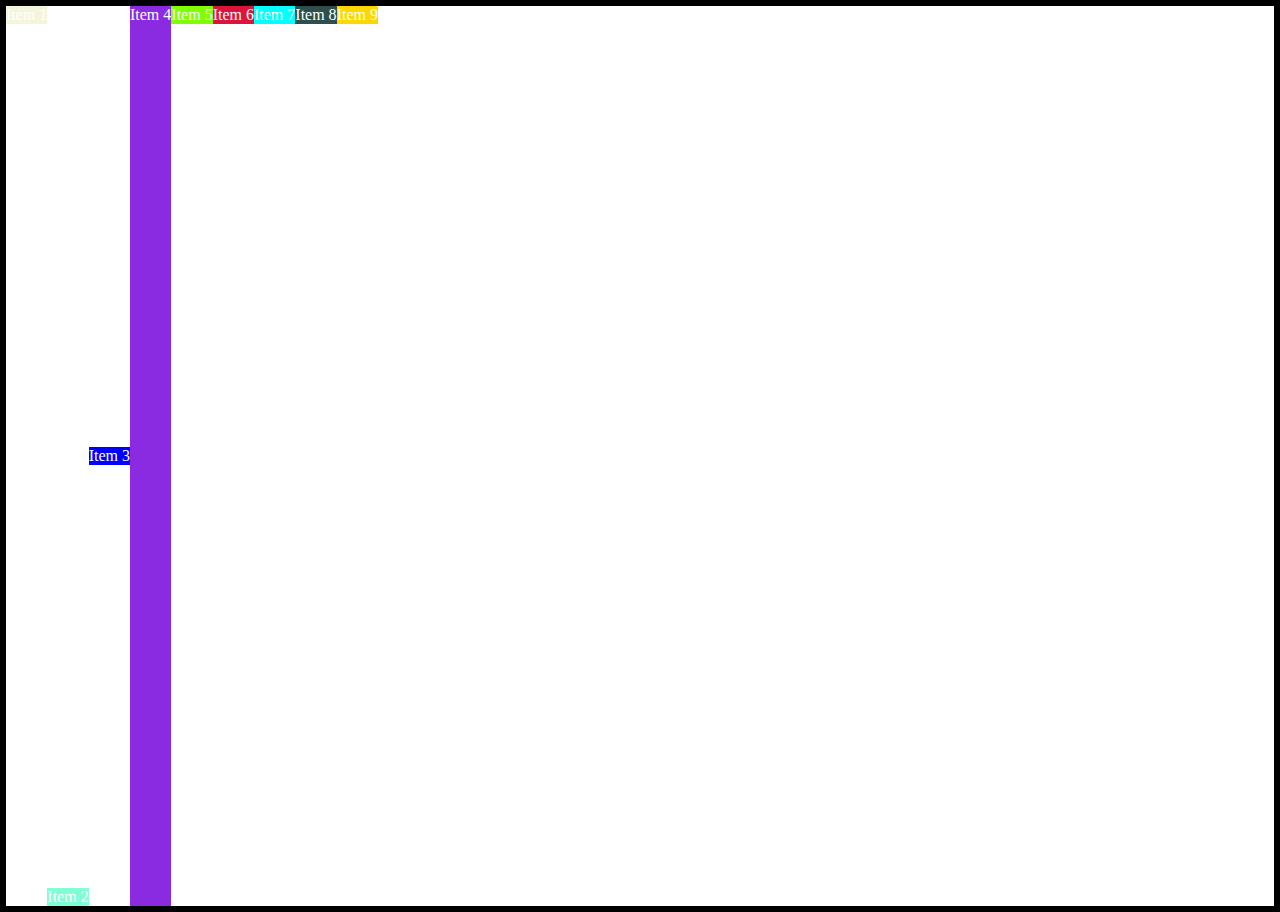
<file: index.html>
<!DOCTYPE html>
<html lang="en">
  <head>
    <meta charset="UTF-8" />
    <meta name="viewport" content="width=device-width, initial-scale=1.0" />
    <title>Flexbox</title>
    <link
      rel="stylesheet"
      href="index.css
  "
    />
  </head>
  <body>
    <div class="container">
      <div class="flex-item item-1">Item 1</div>
      <div class="flex-item item-2">Item 2</div>
      <div class="flex-item item-3">Item 3</div>
      <div class="flex-item item-4">Item 4</div>
      <div class="flex-item item-5">Item 5</div>
      <div class="flex-item item-6">Item 6</div>
      <div class="flex-item item-7">Item 7</div>
      <div class="flex-item item-8">Item 8</div>
      <div class="flex-item item-9">Item 9</div>
    </div>
  </body>
</html>
</file>
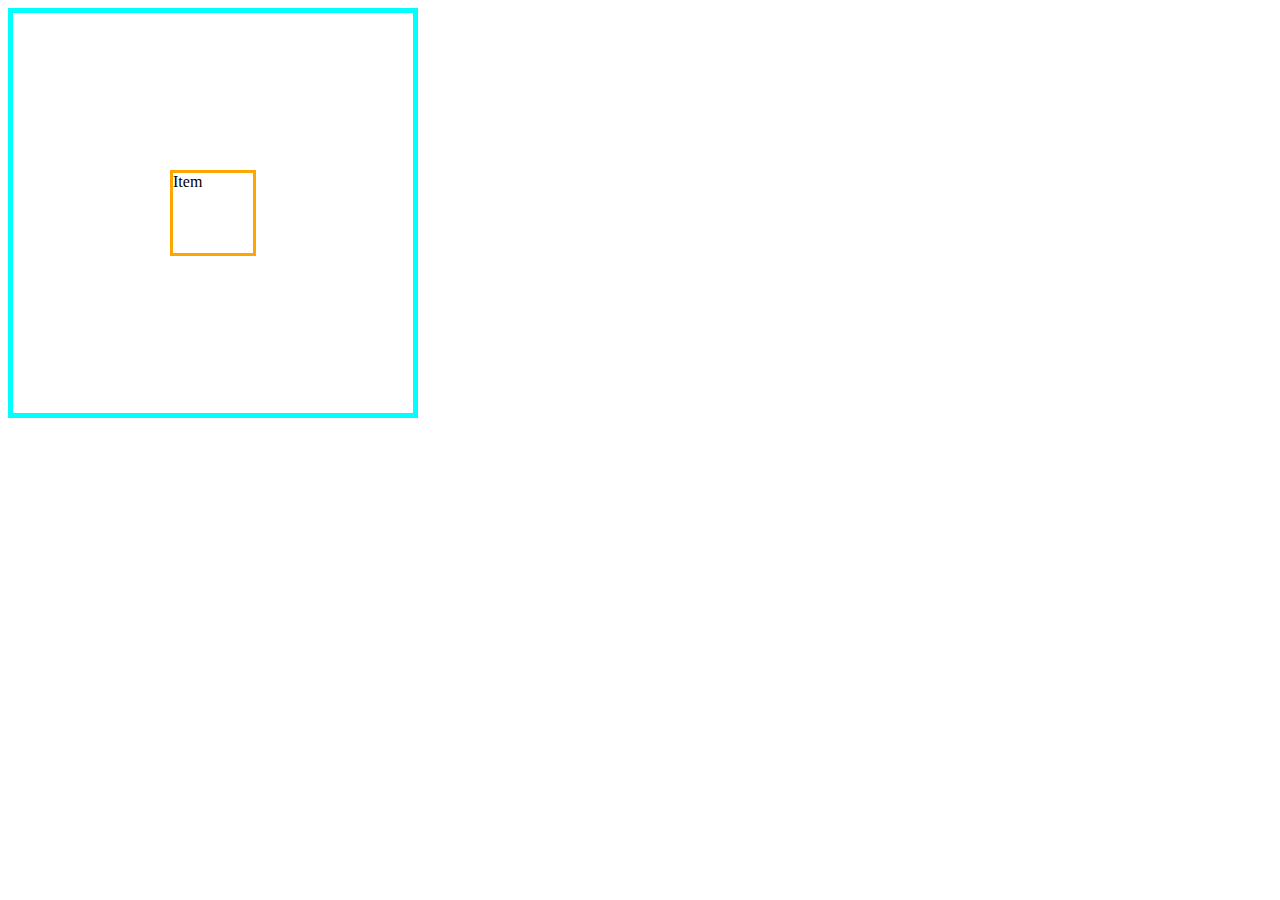
<file: Centering-Item/index.html>
<!DOCTYPE html>
<html lang="en">
  <head>
    <meta charset="UTF-8" />
    <meta name="viewport" content="width=device-width, initial-scale=1.0" />
    <title>Document</title>
    <link rel="stylesheet" href="style.css" />
  </head>
  <body>
    <div class="container">
      <div class="item">Item</div>
    </div>
  </body>
</html>
</file>
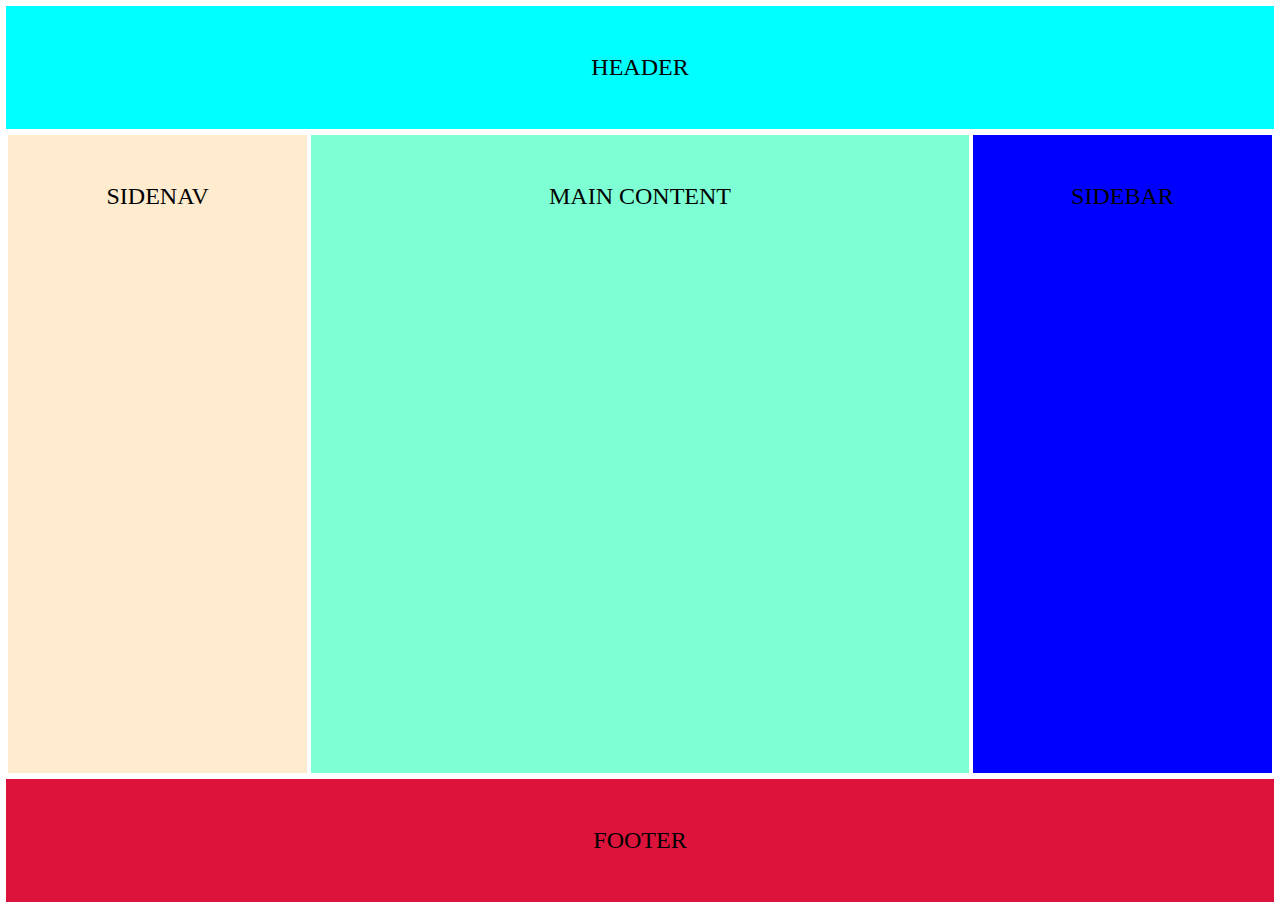
<file: HoliGrayLayout/index.html>
<!DOCTYPE html>
<html lang="en">
  <head>
    <meta charset="UTF-8" />
    <meta name="viewport" content="width=device-width, initial-scale=1.0" />
    <title>Document</title>
    <link rel="stylesheet" href="style.css" />
  </head>
  <body>
    <header class="flex-header">HEADER</header>

    <main class="flex-main">
      <nav class="flex-nav">SIDENAV</nav>
      <article class="flex-article">MAIN CONTENT</article>
      <aside class="flex-aside">SIDEBAR</aside>
    </main>
    <footer class="flex-footer">FOOTER</footer>
  </body>
</html>
</file>
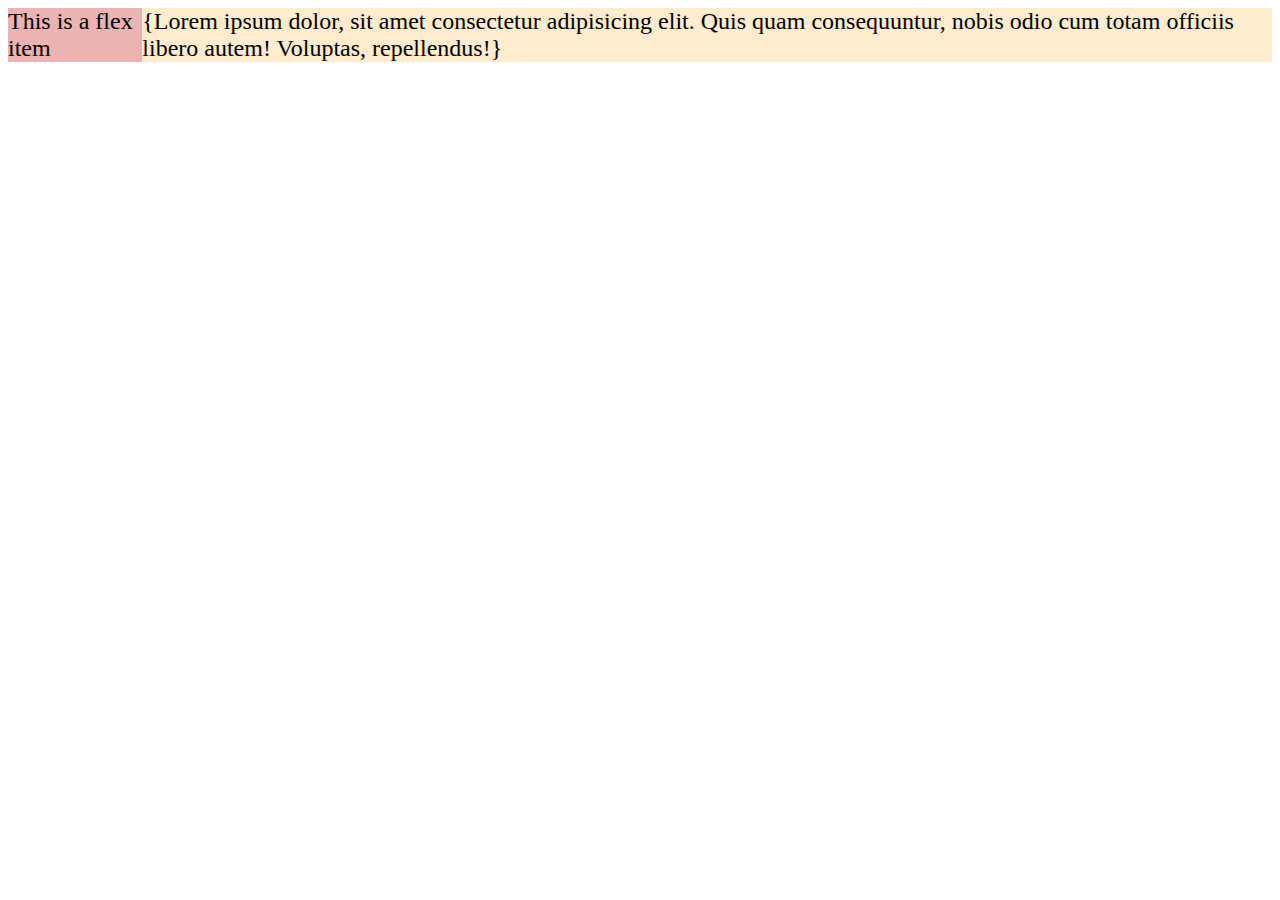
<file: Variable-heights/index.html>
<!DOCTYPE html>
<html lang="en">
  <head>
    <meta charset="UTF-8" />
    <meta name="viewport" content="width=device-width, initial-scale=1.0" />
    <link rel="stylesheet" href="style.css" />
    <title>Document</title>
  </head>
  <body>
    <div class="container">
      <div class="item1">This is a flex item</div>
      <div class="item2">
        {Lorem ipsum dolor, sit amet consectetur adipisicing elit. Quis quam
        consequuntur, nobis odio cum totam officiis libero autem! Voluptas,
        repellendus!}
      </div>
    </div>
  </body>
</html>
</file>
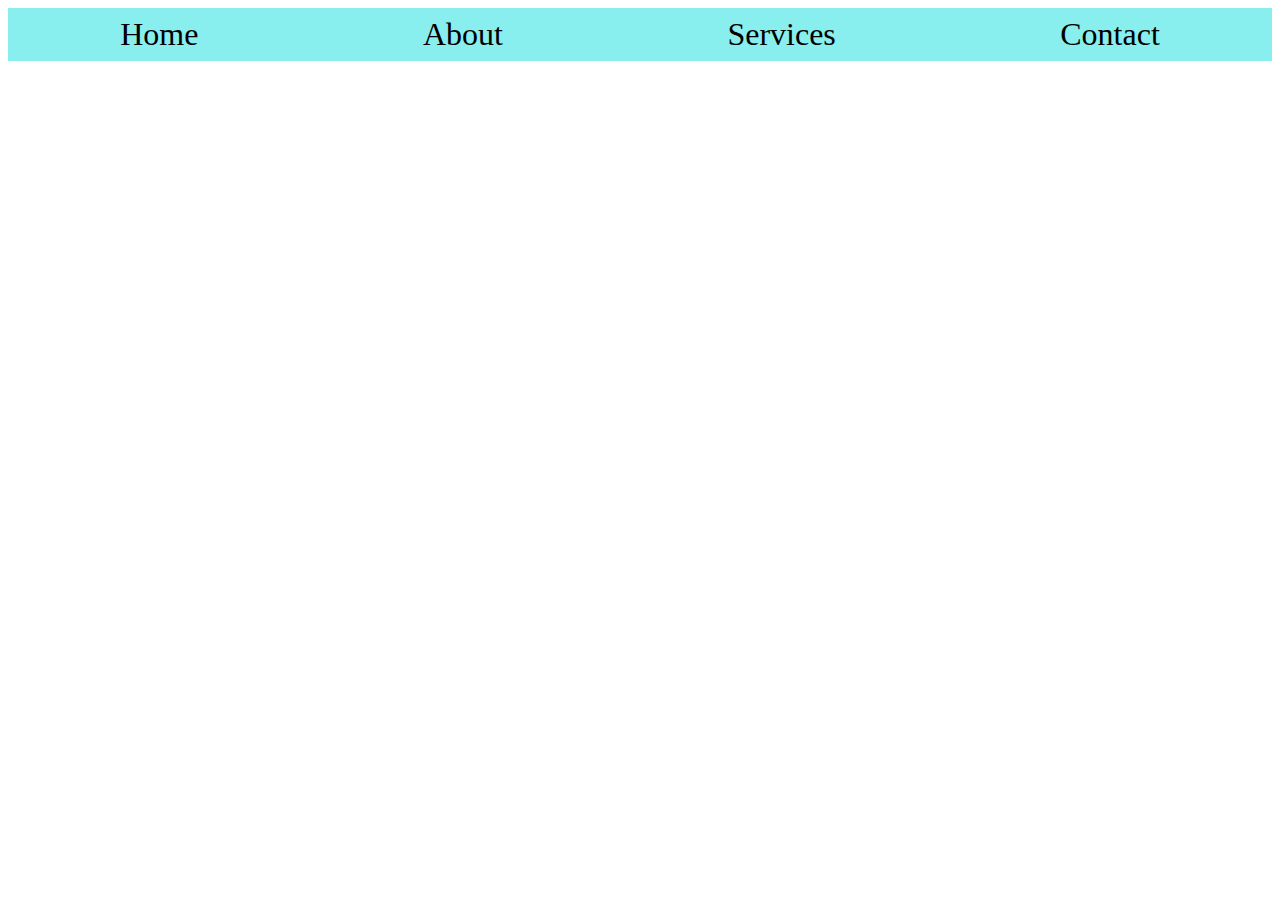
<file: Nav-Bar/index1.html>
<!DOCTYPE html>
<html lang="en">
  <head>
    <meta charset="UTF-8" />
    <meta name="viewport" content="width=device-width, initial-scale=1.0" />
    <title>Navbar</title>
    <link rel="stylesheet" href="style1.css" />
  </head>
  <body>
    <nav>
      <ul>
        <li>Home</li>
        <li>About</li>
        <li>Services</li>
        <li>Contact</li>
      </ul>
    </nav>
  </body>
</html>
</file>
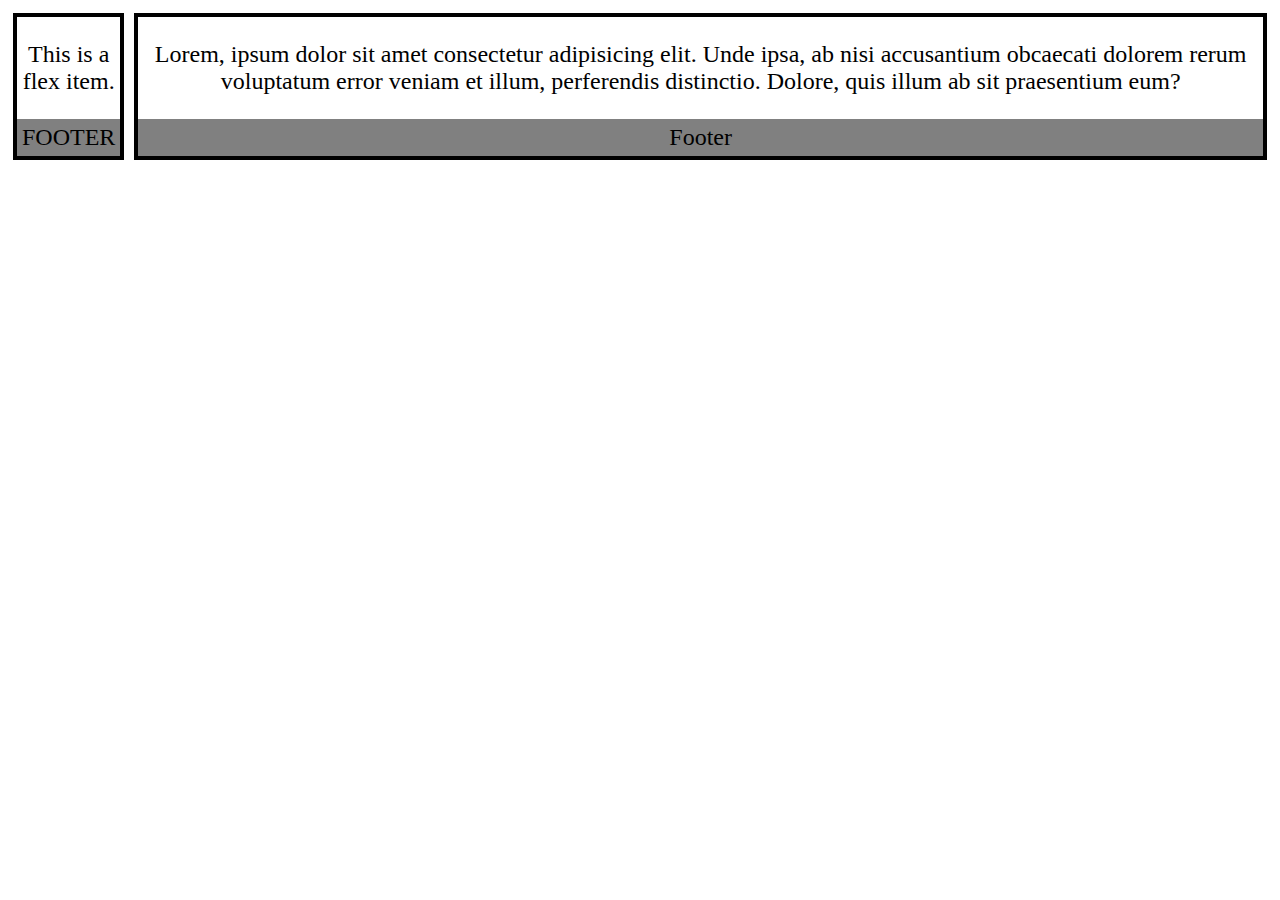
<file: Variable-heights/index1.html>
<!DOCTYPE html>
<html lang="en">
  <head>
    <meta charset="UTF-8" />
    <meta name="viewport" content="width=device-width, initial-scale=1.0" />
    <title>Document</title>
    <link rel="stylesheet" href="style1.css" />
  </head>
  <body>
    <div class="cards">
      <div class="card">
        <div class="body">
          <p>This is a flex item.</p>
        </div>
        <div class="footer">FOOTER</div>
      </div>
      <div class="card">
        <div class="body">
          <p>
            Lorem, ipsum dolor sit amet consectetur adipisicing elit. Unde ipsa,
            ab nisi accusantium obcaecati dolorem rerum voluptatum error veniam
            et illum, perferendis distinctio. Dolore, quis illum ab sit
            praesentium eum?
          </p>
        </div>
        <div class="footer">Footer</div>
      </div>
    </div>
  </body>
</html>
</file>
<file: index.css>
body {
  margin: 0;
}

.container {
  border: 6px solid black;
  /* display: inline-flex; */
  display: flex;
  /* flex-direction: column; */
  /* flex-wrap: wrap; */
  /* 
  height: 400px; */
  /* background-color: 
  aqua; */
  height: 100vh;
  align-items: flex-start;
  /* width: 100%; */

  /* flex-flow: column wrap-reverse ; */
  /* justify-content: center; */
  /* justify-content: space-evenly; */
  /* align-items: baseline; */
  /* align-content: space-around; */
}

.flex-item {
  color: white;
  font-size: 1 rem;
  padding: 1 rem;
  text-align: center;
  /* width: 8rem; */
  /* flex-grow: 1; */
  /* flex-shrink: 0; */
  /* flex-basis: auto; */
}

.item-1 {
  background-color: beige;
  /* padding-bottom: 3rem; */
  align-self: flex-start;
}
.item-2 {
  background-color: aquamarine;
  /* padding-bottom: 5rem; */
  align-self: flex-end;
}
.item-3 {
  background-color: blue;
  /* padding-bottom: 3rem; */
  align-self: center;
}
.item-4 {
  background-color: blueviolet;
  /* order: 1; */
  /* flex-shrink: 4; */
  align-self: stretch;
}
.item-5 {
  background-color: chartreuse;
  /* flex-grow: 1; */
}
.item-6 {
  background-color: crimson;
}
.item-7 {
  background-color: cyan;
  /* flex-grow: 2; */
}
.item-8 {
  background-color: darkslategrey;
}
.item-9 {
  background-color: gold;
}
</file>
<file: Centering-Item/style.css>
.container {
  height: 400px;
  width: 400px;
  border: 5px solid aqua;
  display: flex;
  justify-content: center;
  align-items: center;
}

.item {
  height: 80px;
  width: 80px;
  border: 3px solid orange;
}
</file>
<file: HoliGrayLayout/style.css>
* {
  margin: 2px;
}

body {
  font-size: 24px;
  color: black;
  height: 100vh;
  text-align: center;
  display: flex;
  flex-direction: column;
}

.flex-header {
  background-color: aqua;
  padding-top: 3rem;
  padding-bottom: 3rem;
}

.flex-main {
  display: flex;
  flex: 1;
}

.flex-nav {
  background-color: blanchedalmond;
  padding-top: 3rem;
  flex: 1 1 5rem;
}

.flex-article {
  background-color: aquamarine;
  padding-top: 3rem;
  flex: 3 3;
}

.flex-aside {
  background-color: blue;
  padding-top: 3rem;
  flex: 1 1 5rem;
}

.flex-footer {
  background-color: crimson;
  padding-top: 3rem;
  padding-bottom: 3rem;
}

@media all and (max-width: 540px) {
  .flex-main {
    flex-direction: column;
  }
}
</file>
<file: Variable-heights/style.css>
.container {
  font-size: 1.5rem;
  display: flex;
}

.item1 {
  background-color: rgb(236, 179, 179);
  /* float: left;
  width: 30%; */
}

.item2 {
  background-color: blanchedalmond;
  /* float: right;
  width: 70%; */
}
</file>
<file: Nav-Bar/style1.css>
nav {
  font-size: 2rem;
  background-color: rgb(137, 238, 238);
}

nav ul {
  list-style-type: none;
  margin: 0;
  padding: 0;
  display: flex;
  justify-content: space-around;
}

nav ul li {
  cursor: pointer;
  padding: 0.5rem;
  flex: auto;
  text-align: center;
}

nav ul li:hover {
  background-color: #555;
  color: white;
}

/* media query */

@media all and (max-width: 900px) {
  nav ul {
    flex-direction: column;
  }

  nav ul li {
    text-align: center;
  }
}
</file>
<file: Variable-heights/style1.css>
.cards {
  display: flex;
}

.card {
  font-size: 1.5rem;
  border: 4px solid black;
  margin: 5px;
  text-align: center;
  display: flex;
  flex-direction: column;
}

.card .footer {
  padding: 5px;
  background-color: grey;
}

.card .body {
  flex: 1;
}
</file>
